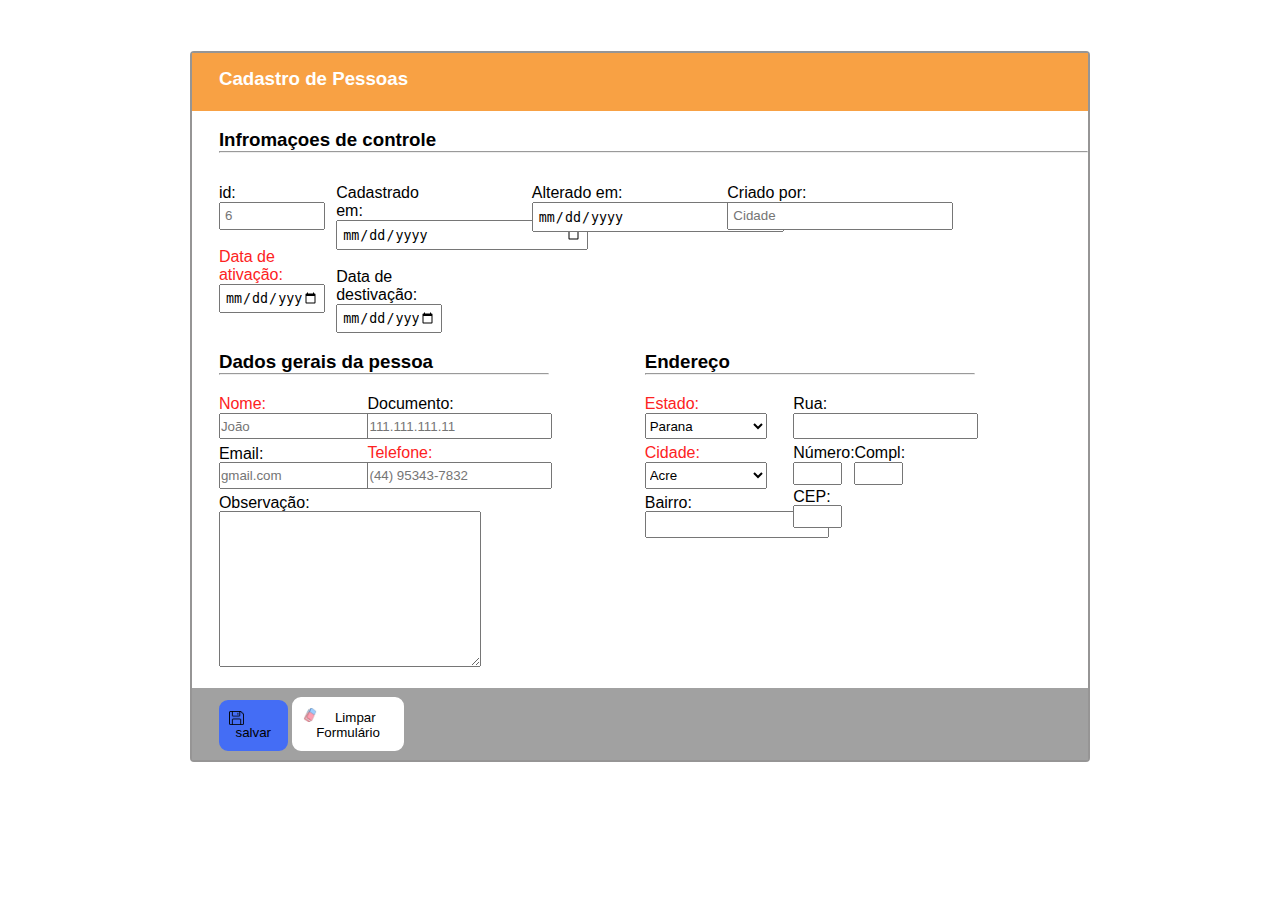
<file: projeto 17 - cadastro/index.html>
<!DOCTYPE html>
<html lang="en">
<head>
    <meta charset="UTF-8">
    <meta name="viewport" content="width=device-width, initial-scale=1.0">
    <link rel="stylesheet" href="css/estilo.css">
    <title>Document</title>
</head>
<body>

    <div class="conteiner">
            <div class="header">
                <h3 id = "da">Cadastro de Pessoas</h3>
            </div>
            <div class="informacoes">
                <h3>Infromaçoes de controle</h3>
                <hr>

                <form action="">
                    <div class="dados">
                        <div class="coluna3" id="hj">
                            <label>id:</label><br>
                            <input type="number" placeholder="6" id = "ri"><br><br>
                            <label for="" class= "ft">Data de ativação:</label><br>
                            <input type="date" id = "ri" placeholder="">
                        </div>
                        <div class="coluna3">
                            <label for="" >Cadastrado em:</label><br>
                            <input type="date" id="ai"><br><br>
                            <label for="" >Data de destivação:</label><br>
                            <input type="date" id="ri"><br><br>
                        </div>
                        <div class="coluna3">
                            <label for="" id="ai">Alterado em:</label><br>
                            <input type="date" id="ai">
                        </div>
                        <div class="coluna3">
                            <label for="">Criado por:</label><br>
                            <input type="text" placeholder="Cidade"  id ="ao">
                        </div>
                        
                    </div>
                </form>
                <div class="cls"></div>
               
                <div class="coluna1">
                    <h3>Dados gerais da pessoa</h3>
                    <hr>
                    <form action="">
                        <div class="dados1">
                            <label for="" class= "ft bj">Nome:</label>
                            <input type="text" placeholder="João" class="bj">

                            <label for="" class="bj">Email:</label>
                            <input type="text" placeholder="gmail.com" class="bj">
                            <label for="" class="bj">Observação:</label>
                            <textarea rows ="10" ></textarea>
                        </div>
                        <div class="dados1">
                            <label for="" class="bj" class= "ft">Documento:</label>
                            <input type="number" placeholder="111.111.111.11" class="bj">

                            <label for="" class= "ft">Telefone:</label>
                            <input type="fone" placeholder="(44) 95343-7832" class="bj">
                        </div>
                        
                    </form>
                </div>
                <div class="coluna1">
                    <h3>Endereço</h3>
                    <hr>
                    <div class="dados1">
                        <label for="estado" class= "ft">Estado:</label><br>
                        <select name="" class="bj" placeholder="Espírito Santo">
                            <option value="">Parana</option>
                            <option value="">Acre</option>
                            <option value="">Alagoas</option>
                            <option value="">Amapá</option>
                            <option value="">Amazonas</option>
                            <option value="">Bahia</option>
                            <option value="">Ceará</option>
                            <option value="">Distrito Federal</option>
                        </select><br>

                        <label for="" class= "ft">Cidade:</label><br>
                        <select name="" class="bj" >
                            <option value="">Acre</option>
                            <option value="">Acre</option>
                            <option value="">Acre</option>
                            <option value="">Acre</option>
                            <option value="">Acre</option>
                            <option value="">Acre</option>
                            <option value="">Acre</option>
                            <option value="">Acre</option>
                            
                        </select><br>

                        <label for="" class="bj">Bairro:</label>
                        <input type="text" class="bj">
                    </div>
                    <div class="dados1">
                        <label for="" class="bj">Rua:</label>
                        <input type="text" class="bj"><br>
                            
                                <div class="dados2">
                                    <label for="" class="bj">Número:</label><br>
                                    <input type="number" class="bj"><br>
                                    <label for="" class="bj">CEP:</label><br>
                                    <input type="number" class="bj"><br><br>
                                </div>
                                <div class="dados2">
                                    <label for="">Compl:</label><br>
                                    <input type="text" class="bj"><br><br>
                                    
                                </div>
                    </div>
                </div>
                <div class="cls"></div>
                
            </div>
            <div class="rodape">
                <button class="bot1">
                    <div >
                        <img src="img/salve.png" alt=""> <p>salvar</p>
                    </div>
                </button>
                <button class="bot2">
                    <div >
                        <img src="img/apagador.png" alt=""  id = "img1"> <p> Limpar Formulário</p>
                    </div>
                </button>
            </div>
    </div>

</body>
</html>
</file>
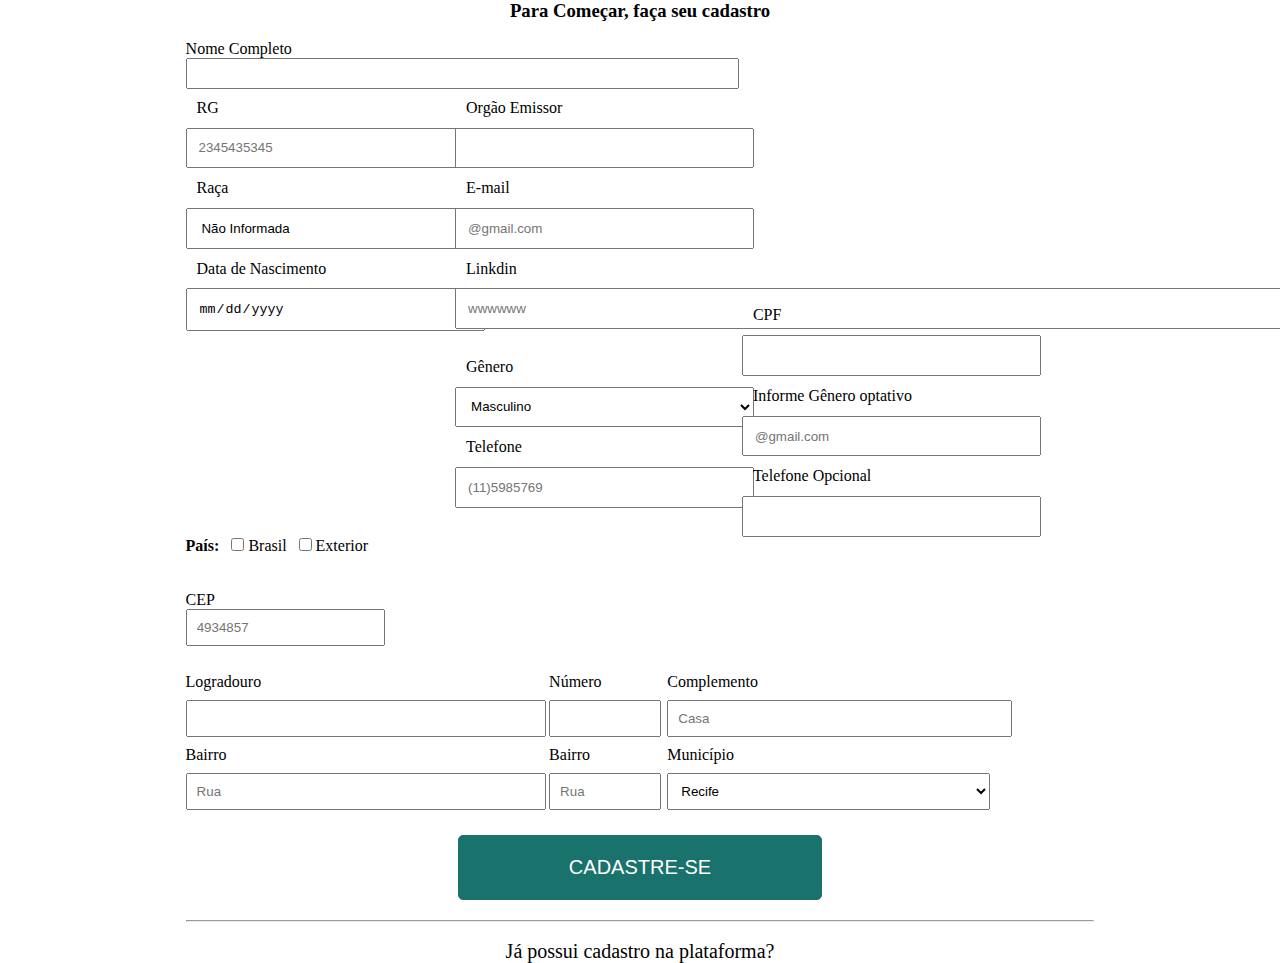
<file: Projeto 18 - cadastro2/index.html>
<!DOCTYPE html>
<html lang="en">
<head>
    <meta charset="UTF-8">
    <meta name="viewport" content="width=device-width, initial-scale=1.0">
    <title>Document</title>
    <link rel="stylesheet" href="css/estilo.css">
</head>
<body>
    <div class="conteiner">
        <center><h3>Para Começar, faça seu cadastro</h3></center>
        <br>
        <div class="coluna">
            <p class="coluna1">Nome Completo</p>
            <input type="text"  class="coluna pa">
            <div class="cls"></div>
            <div class="coluna2">
                
                <p class= "fo">RG</p>
                <input type="number" class= "fo" placeholder="2345435345">

                <p class= "fo">Raça</p>
                <select class= "fo to">
                    <option value="">Não Informada</option>
                </select>

                <p class= "fo">Data de Nascimento</p>
                <input type="date" class= "fo" placeholder="2345435345">
            </div>
            <div class="coluna3">
                <p class= "fo">Orgão Emissor</p>
                <input type="text" class= "fo">

                <p class= "fo">E-mail</p>
                <input type="email" name="" id="" class= "fo" placeholder="@gmail.com">
                
                <p class= "fo">Linkdin</p>
                <input type="text" class= "fo yo" placeholder="wwwwww" >
            </div>
            <div class="coluna4">
                <p class= "fo">Gênero</p>
                <select name="" id="" class= "fo to">
                    <option value="" >Masculino</option>
                    <option value=""></option>
                </select>

                <p class= "fo">Telefone</p>
                <input type="number" class= "fo" placeholder="(11)5985769">
            </div>
        </div>
        <div class="coluna5">
            <div class="gk">
                <p class= "fo">CPF</p>
                <input type="number" class= "fo">
            </div>
            <p class= "fo">Informe Gênero optativo</p>
            <input type="text" name="" id="" class= "fo" placeholder="@gmail.com">
                
            <p class= "fo">Telefone Opcional</p>
            <input type="number" class= "fo " >
        </div>
        <br>
        <br>
        <br><br>
        <div class="cls"></div>
        <b>País:</b> &nbsp; 
        <input type="checkbox"> Brasil &nbsp; 
        <input type="checkbox" > Exterior
        
        <div class="cls"></div>
        <br>
        <br>
        <p>CEP</p>
        
        <input type="number" class="ro" placeholder="4934857">

        <div class="cls"></div>
        <br>
        <div class="coluna6">
            <p class= "hd">Logradouro</p>
            <input type="text" class= "hd">

            <p class= "hd">Bairro</p>
            <input type="text"  class= "hd" placeholder="Rua">
        </div>
    
        <div class="coluna7">
            <p class= "xo">Número</p>
            <input type="text" class= "xo">

            <p class= "xo">Bairro</p>
            <input type="text"  class= "xo" placeholder="Rua">
        </div>
        <div class="coluna8">
            <p class= "oc">Complemento</p>
            <input type="text" class= "oc" placeholder="Casa">

            <p class= "oc">Município</p>
            <select name="" id="" class= "oc">
                <option value="" >Recife</option>
                <option value=""></option>
            </select>
        </div>

        <div class="cls"></div>
        <div class="bot">
            <button> CADASTRE-SE</button>
        </div>

        <hr>
        <br>
        <div class="bot">
            <p id="oi"> Já possui cadastro na plataforma?</p>
        </div>

        
            
    </div>
</body>
</html>
</file>
<file: projeto 17 - cadastro/css/estilo.css>
*{
    margin: 0 auto;
}

.conteiner{
    width: 70%;
    height: 70%;  
    border: 2px solid #969595;
    border-radius:4px ;
    font-family: Arial, Helvetica, sans-serif;
    margin-top: 4%;    
}

.tu{
    padding-left: 30px;
}

.header{
    background: #f8a144;
    width: 97%;
    height: 58px;
    padding-left: 3%;
}
.cls{
    clear: both;
}
.informacoes {
    padding-left: 3%;
    padding-top: 2%;
    width: 97%;
}

input#ri {
    width: 94px;
    padding: 4%;
}

input#ai {
    width: 240px;
    padding: 4%;
}

.dados{
    width: 90%;
    height: 10%;
    margin: 0px;
}
.coluna3{
    width: 13%;
    height: 28%;
    float: left;
    padding-right: 86px; 
    padding-top: 4%;
    padding-right: 12%;
}

.dados1{
    float: left;
    width: 37%;
    padding-top: 6%;
    padding-bottom: 5%;
    padding-right: 8%;
}

.coluna1 {
    float: left;
    width: 38%;
    height: 38%;
    margin: 0;
    padding-right: 11%;
}

.dados2 {
    float: left;
    width: 50%;
}

.dados2  input{
    width: 70%;
}

select {
    width: 100%;
}

input#ao {
    width: 210%;
    padding: 4%;
}

input#tw {
    width: 211%;
}
div#hj {
    padding-right: 2%;
}

textarea {
    width: 210%;
}

.bj {
    padding: 3% 3% 3% 0%;
    margin-bottom: 4%;
}

.rodape {
    width: 96%;
    background: #a1a1a1;
    padding: 1%;
    padding-left: 3%;
}

img {
    float: left;
    width: 30%;
}

button.bot1 {
    width: 8%;
    padding: 1%;
    border: 2px solid #446df5;
    border-radius: 9px;
    background: #446df5;
}

button.bot2 {
    width: 13%;
    padding: 1%;
    border: 2px solid #ffffff;
    border-radius: 9px;
    background: #ffffff;
}

img#img1 {
    width: 16%;
}

.ft{
    color:#fd2222
}

.so{
    color: #ffffff;
}

#da{
    position: relative;
    color: #ffffff;
    top: 25%;
}

p {
    position: relative;
    top: 23%;
    padding: 3% 0% 0% 0%;
}

.co{
    padding: 30px;
}
</file>
<file: Projeto 18 - cadastro2/css/estilo.css>
*{
    margin: 0 auto;
}

.conteiner{
    
    width: 71%;
    height:80%;
    
}

.coluna{
    width: 65%;
    margin-right: 35%;
    margin-bottom: -4%;
}
.cls{
    clear: both;

}


.coluna2{
    float: left;
    padding: 1%;
    margin: 0% 13% 3% -1%;
}

.coluna3{
    float: left;
    padding: 1%;
    margin: 0% 12% 1% 0%;
}

.coluna4{
    float: left;
    padding: 1%;
    margin: 0% 0% 1% 0%;
}

.coluna5{
    float: left;
    margin: -5% 6% 0% 11%;
}

.fo{
    width: 151%;
    padding: 6%
}

.to{
    width: 165%;
}

.pa{
    padding:  1% 27% 1% 1%;
}
input.yo {
    width: 518%;
}

.ro{
    padding: 1%;
}

p.hd {
    margin-left: 0%;
    padding-left: 0%;
}
.hd {
    width: 93%;
    padding: 9px;
}

.xo{
    width: 76%;
    padding: 9px;
}   
.coluna6{
    float: left;
    width: 40%;
}

.coluna7{
    float: left;
    width: 13%;
}

p.xo{
    margin-left: 0%;
    padding-left: 0%;
}

.coluna8{
    float: left;
    width: 13%;
}

.oc{
    width: 273%;
    padding: 9px;
}
p.oc{
    margin-left: 0%;
    padding-left: 0%;
}

.bot{
    display: flex;
}

button{
    width: 40%;
    background: #19726b;
    border: 1px solid #19726b;
    border-radius: 5px;
    margin-top: 25px;
    padding: 20px;
    align-items: center;
    font-size: 20px;
    color: white;
}

hr{
    margin-top: 20px;
}

#oi{
    font-size: 20px;
}
</file>
